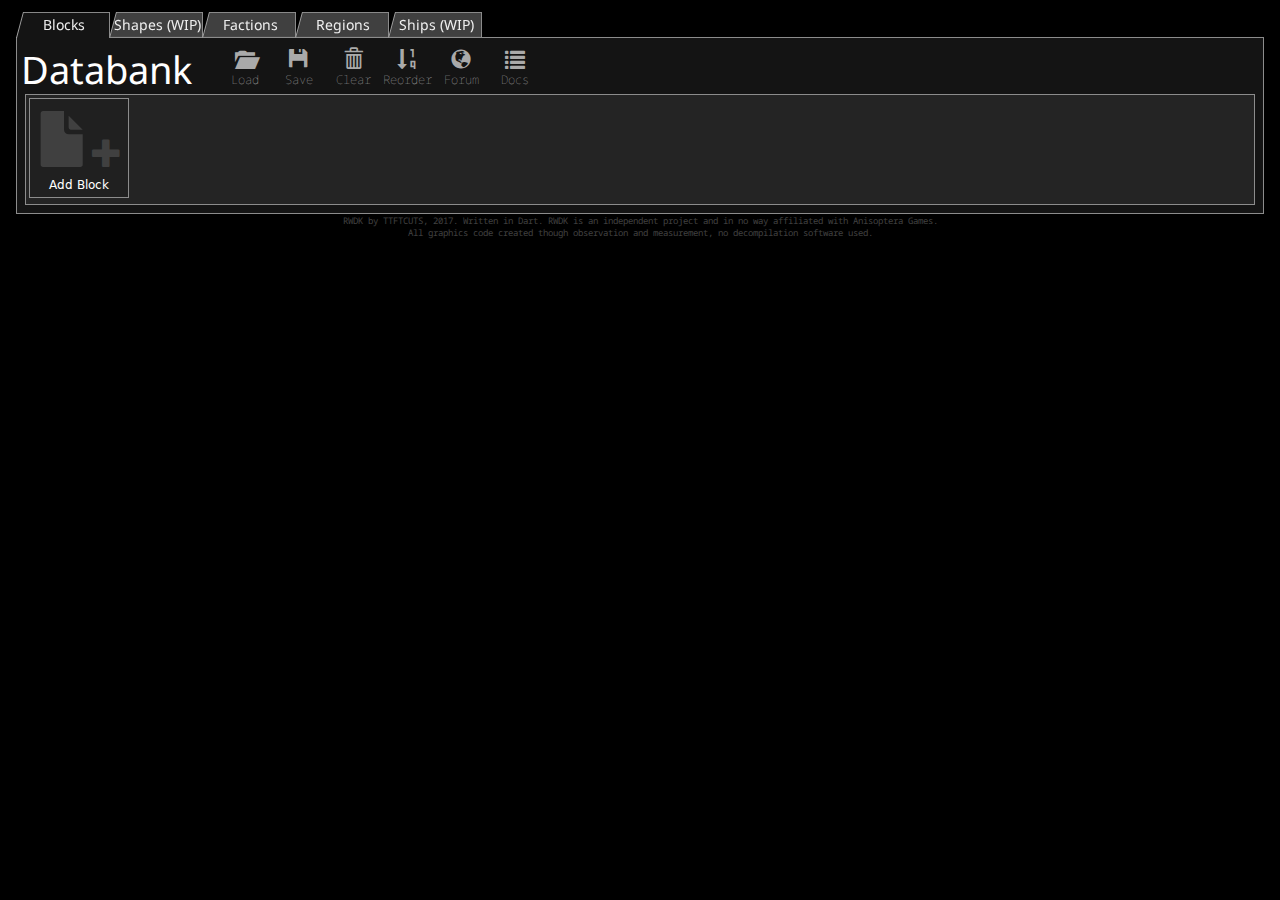
<file: docs/index.html>
<!DOCTYPE html><html><head>
    <meta charset="utf-8">
    <meta http-equiv="X-UA-Compatible" content="IE=edge">
    <meta name="viewport" content="width=device-width, initial-scale=1.0">
    <title>Reassembly Web Development Kit</title>
    <link rel="stylesheet" href="styles.css">
    <link rel="stylesheet" href="spectrum.css">
    <script src="jquery-1.9.1.js"></script>
    <script src="spectrum.js"></script>
    <script type="text/javascript">
    	function doSpectrum() {
    		var e = document.createElement("input");
    		e.type="text";
    		$(e).spectrum({});
    		return e;
    	}
    </script>
    <script async="" src="main.dart.js"></script>
    
</head>
<body>
	<div id="haxbox"></div>
	<div id="alertbackground">
		<div id="alertbox" class="ui popup">
			<span id="alerttitle"></span><br>
			<span id="alerttext"></span>
			<div id="alertbutton" class="ui popupbutton">Close</div>
		</div>
		<div id="confirmbox" class="ui popup">
			<span id="confirmtitle"></span><br>
			<span id="confirmtext"></span><br>
			<div id="confirmbuttonyes" class="ui popupbutton"></div>
			<div id="confirmbuttonno" class="ui popupbutton"></div>
		</div>
		<div id="idreorderbox" class="ui popup">
			<h2>Reorder Block IDs</h2>
			<div>
				<p>Reassign the ids of the blocks in the list. This can be useful to avoid conflicts if you have more than one local mod.</p>
				<label for="idreorderfield">Start ID:</label><input type="number" id="idreorderfield" value="1" min="1" max="25999">
				<p>Reordered ids will start at this number and will be assigned contiguously in the order that the blocks appear in the list, avoiding the reserved range 200-16999. ReplicateBlock entries which refer to a block ID will be automatically updated if the block is in the list.</p>
			</div>
			<div>
				<div id="idreorderbutton_ok" class="ui popupbutton">Reorder</div>
				<div id="idreorderbutton_cancel" class="ui popupbutton">Cancel</div>
			</div>
		</div>
	</div>
	<div class="tabrow">
		<div class="tab" id="blockstab">Blocks<div class="tabdisplay"></div></div>
		<div class="tab" id="shapesstab">Shapes (WIP)<div class="tabdisplay"></div></div>
		<div class="tab" id="factionstab">Factions<div class="tabdisplay"></div></div>
		<div class="tab" id="regionstab">Regions<div class="tabdisplay"></div></div>
		<div class="tab" id="shipstab">Ships (WIP)<div class="tabdisplay"></div></div>
	</div>
	<div class="mainwindow ui hidden" id="blocks">
		<h1>Databank</h1>
		
		<div class="menu" id="blockloadbutton" title="Load blocks"><div class="menuicon"><i class="glyphicon glyphicon-folder-open"></i></div>Load</div>
		<div class="menu" id="blocksavebutton" title="Save blocks"><div class="menuicon"><i class="glyphicon glyphicon-floppy-disk"></i></div>Save</div>
		<div class="menu" id="blockclearbutton" title="Clear block palette"><div class="menuicon"><i class="glyphicon glyphicon-trash"></i></div>Clear</div>
		<div class="menu" id="idbutton" title="Reorder block IDs"><div class="menuicon"><i class="glyphicon glyphicon-sort-by-order"></i></div>Reorder</div>
		<a href="http://www.anisopteragames.com/forum/viewtopic.php?f=9&amp;t=2075" target="_blank"><div class="menu" id="forumbutton" title="Reassembly Forum Thread"><div class="menuicon"><i class="glyphicon glyphicon-globe"></i></div>Forum</div></a>
		<a href="http://www.anisopteragames.com/docs/" target="_blank"><div class="menu" id="forumbutton" title="Reassembly Modding Documentation"><div class="menuicon"><i class="glyphicon glyphicon-list"></i></div>Docs</div></a>
		
		<input type="file" accept=".lua" id="blockloadinput">
		
		<div class="ui databank" id="databank_outer">
			<div id="databank" class="databankinner"></div>
			<div class="ui component addbutton" id="blockaddbutton">
				<span class="glyphicon glyphicon-file"><span style="font-size:30px">+</span></span>
				<div>Add Block</div>
			</div>
		</div>
	</div>
	<div class="mainwindow ui hidden" id="shapes">
		<h1>Drafting</h1>
		<div class="menu" id="shapeloadbutton" title="Load shapes"><div class="menuicon"><i class="glyphicon glyphicon-folder-open"></i></div>Load</div>
		<div class="menu" id="shapesavebutton" title="Save shapes"><div class="menuicon"><i class="glyphicon glyphicon-floppy-disk"></i></div>Save</div>
		<div class="menu" id="shapeclearbutton" title="Clear shape palette"><div class="menuicon"><i class="glyphicon glyphicon-trash"></i></div>Clear</div>
		<a href="http://www.anisopteragames.com/forum/viewtopic.php?f=9&amp;t=2075" target="_blank"><div class="menu" id="forumbutton" title="Reassembly Forum Thread"><div class="menuicon"><i class="glyphicon glyphicon-globe"></i></div>Forum</div></a>
		<a href="http://www.anisopteragames.com/docs/" target="_blank"><div class="menu" id="forumbutton" title="Reassembly Modding Documentation"><div class="menuicon"><i class="glyphicon glyphicon-list"></i></div>Docs</div></a>
		
		<input type="file" accept=".lua" id="shapeloadinput" multiple="">
		
		<div class="ui databank" id="shapelist_outer">
			<div id="shapelist" class="databankinner"></div>
			<div class="ui component addbutton" id="shapeaddbutton">
				<span class="glyphicon glyphicon-file"><span style="font-size:30px">+</span></span>
				<div>Add Shape</div>
			</div>
		</div>
	</div>
	<div class="mainwindow ui hidden" id="factions">
		<h1>Diplomacy</h1>
		<div class="menu" id="factionloadbutton" title="Load factions"><div class="menuicon"><i class="glyphicon glyphicon-folder-open"></i></div>Load</div>
		<div class="menu" id="factionsavebutton" title="Save factions"><div class="menuicon"><i class="glyphicon glyphicon-floppy-disk"></i></div>Save</div>
		<div class="menu" id="factionclearbutton" title="Clear faction palette"><div class="menuicon"><i class="glyphicon glyphicon-trash"></i></div>Clear</div>
		<a href="http://www.anisopteragames.com/forum/viewtopic.php?f=9&amp;t=2075" target="_blank"><div class="menu" id="forumbutton" title="Reassembly Forum Thread"><div class="menuicon"><i class="glyphicon glyphicon-globe"></i></div>Forum</div></a>
		<a href="http://www.anisopteragames.com/docs/" target="_blank"><div class="menu" id="forumbutton" title="Reassembly Modding Documentation"><div class="menuicon"><i class="glyphicon glyphicon-list"></i></div>Docs</div></a>
		
		<input type="file" accept=".lua" id="factionloadinput">
		
		<div class="ui databank" id="factionlist_outer">
			<div id="factionlist" class="databankinner"></div>
			<div class="ui component addbutton" id="factionaddbutton">
				<span class="glyphicon glyphicon-file"><span style="font-size:30px">+</span></span>
				<div>Add Faction</div>
			</div>
		</div>
	</div>
  	<div class="mainwindow ui hidden" id="regions">
		<h1>Starchart</h1>
		<div class="menu" id="regionloadbutton" title="Load regions"><div class="menuicon"><i class="glyphicon glyphicon-folder-open"></i></div>Load</div>
		<div class="menu" id="regionsavebutton" title="Save regions"><div class="menuicon"><i class="glyphicon glyphicon-floppy-disk"></i></div>Save</div>
		<div class="menu" id="regionclearbutton" title="Clear region list"><div class="menuicon"><i class="glyphicon glyphicon-trash"></i></div>Clear</div>
		<a href="http://www.anisopteragames.com/forum/viewtopic.php?f=9&amp;t=2075" target="_blank"><div class="menu" id="forumbutton" title="Reassembly Forum Thread"><div class="menuicon"><i class="glyphicon glyphicon-globe"></i></div>Forum</div></a>
		<a href="http://www.anisopteragames.com/docs/" target="_blank"><div class="menu" id="forumbutton" title="Reassembly Modding Documentation"><div class="menuicon"><i class="glyphicon glyphicon-list"></i></div>Docs</div></a>
		
		<input type="file" accept=".lua" id="regionloadinput">
		
		<div id="regionsbox">
			<div class="ui regionbank" id="regionlist_outer">
				<div id="regionlist" class="regionbankinner"></div>
				<div class="ui regionbox addregionbutton" id="regionaddbutton">
					<span><span>Add New Region</span> <span class="glyphicon glyphicon-file"><span style="font-size:7px">+</span></span></span>
				</div>
			</div>
		</div>
	</div>
	<div class="mainwindow ui hidden" id="ships">
		<h1>Fleet</h1>
		<div class="menu" id="shiploadbutton" title="Load ships"><div class="menuicon"><i class="glyphicon glyphicon-folder-open"></i></div>Load</div>
		<div class="menudisabled" id="shipsavebutton" title="Save an archive of all ships (Not yet implemented)"><div class="menuicon"><i class="glyphicon glyphicon-download-alt"></i></div>Save</div>
		<div class="menu" id="shipclearbutton" title="Clear ship list"><div class="menuicon"><i class="glyphicon glyphicon-trash"></i></div>Clear</div>
		<div class="menu" id="shiprefreshbutton" title="Refresh ship renders"><div class="menuicon"><i class="glyphicon glyphicon-refresh"></i></div>Redraw</div>
		<a href="http://www.anisopteragames.com/forum/viewtopic.php?f=9&amp;t=2075" target="_blank"><div class="menu" id="forumbutton" title="Reassembly Forum Thread"><div class="menuicon"><i class="glyphicon glyphicon-globe"></i></div>Forum</div></a>
		<a href="http://www.anisopteragames.com/docs/" target="_blank"><div class="menu" id="forumbutton" title="Reassembly Modding Documentation"><div class="menuicon"><i class="glyphicon glyphicon-list"></i></div>Docs</div></a>
		
		<input type="file" accept=".lua" id="shiploadinput" multiple="">
		
		<div id="shiplist" class="ui">
		</div>
	</div>
  	<div class="copyright">
		RWDK by TTFTCUTS, 2017. Written in Dart. RWDK is an independent project and in no way affiliated with Anisoptera Games.<br>
		All graphics code created though observation and measurement, no decompilation software used.
	</div>


</body></html>
</file>
<file: docs/spectrum.css>
/***
Spectrum Colorpicker v1.8.0
https://github.com/bgrins/spectrum
Author: Brian Grinstead
License: MIT
***/

.sp-container {
    position:absolute;
    top:0;
    left:0;
    display:inline-block;
    *display: inline;
    *zoom: 1;
    /* https://github.com/bgrins/spectrum/issues/40 */
    z-index: 1000;
    overflow: hidden;
}
.sp-container.sp-flat {
    position: relative;
}

/* Fix for * { box-sizing: border-box; } */
.sp-container,
.sp-container * {
    -webkit-box-sizing: content-box;
       -moz-box-sizing: content-box;
            box-sizing: content-box;
}

/* http://ansciath.tumblr.com/post/7347495869/css-aspect-ratio */
.sp-top {
  position:relative;
  width: 100%;
  display:inline-block;
}
.sp-top-inner {
   position:absolute;
   top:0;
   left:0;
   bottom:0;
   right:0;
}
.sp-color {
    position: absolute;
    top:0;
    left:0;
    bottom:0;
    right:20%;
}
.sp-hue {
    position: absolute;
    top:0;
    right:0;
    bottom:0;
    left:84%;
    height: 100%;
}

.sp-clear-enabled .sp-hue {
    top:33px;
    height: 77.5%;
}

.sp-fill {
    padding-top: 80%;
}
.sp-sat, .sp-val {
    position: absolute;
    top:0;
    left:0;
    right:0;
    bottom:0;
}

.sp-alpha-enabled .sp-top {
    margin-bottom: 18px;
}
.sp-alpha-enabled .sp-alpha {
    display: block;
}
.sp-alpha-handle {
    position:absolute;
    top:-4px;
    bottom: -4px;
    width: 6px;
    left: 50%;
    cursor: pointer;
    border: 1px solid black;
    background: white;
    opacity: .8;
}
.sp-alpha {
    display: none;
    position: absolute;
    bottom: -14px;
    right: 0;
    left: 0;
    height: 8px;
}
.sp-alpha-inner {
    border: solid 1px #333;
}

.sp-clear {
    display: none;
}

.sp-clear.sp-clear-display {
    background-position: center;
}

.sp-clear-enabled .sp-clear {
    display: block;
    position:absolute;
    top:0px;
    right:0;
    bottom:0;
    left:84%;
    height: 28px;
}

/* Don't allow text selection */
.sp-container, .sp-replacer, .sp-preview, .sp-dragger, .sp-slider, .sp-alpha, .sp-clear, .sp-alpha-handle, .sp-container.sp-dragging .sp-input, .sp-container button  {
    -webkit-user-select:none;
    -moz-user-select: -moz-none;
    -o-user-select:none;
    user-select: none;
}

.sp-container.sp-input-disabled .sp-input-container {
    display: none;
}
.sp-container.sp-buttons-disabled .sp-button-container {
    display: none;
}
.sp-container.sp-palette-buttons-disabled .sp-palette-button-container {
    display: none;
}
.sp-palette-only .sp-picker-container {
    display: none;
}
.sp-palette-disabled .sp-palette-container {
    display: none;
}

.sp-initial-disabled .sp-initial {
    display: none;
}


/* Gradients for hue, saturation and value instead of images.  Not pretty... but it works */
.sp-sat {
    background-image: -webkit-gradient(linear,  0 0, 100% 0, from(#FFF), to(rgba(204, 154, 129, 0)));
    background-image: -webkit-linear-gradient(left, #FFF, rgba(204, 154, 129, 0));
    background-image: -moz-linear-gradient(left, #fff, rgba(204, 154, 129, 0));
    background-image: -o-linear-gradient(left, #fff, rgba(204, 154, 129, 0));
    background-image: -ms-linear-gradient(left, #fff, rgba(204, 154, 129, 0));
    background-image: linear-gradient(to right, #fff, rgba(204, 154, 129, 0));
    -ms-filter: "progid:DXImageTransform.Microsoft.gradient(GradientType = 1, startColorstr=#FFFFFFFF, endColorstr=#00CC9A81)";
    filter : progid:DXImageTransform.Microsoft.gradient(GradientType = 1, startColorstr='#FFFFFFFF', endColorstr='#00CC9A81');
}
.sp-val {
    background-image: -webkit-gradient(linear, 0 100%, 0 0, from(#000000), to(rgba(204, 154, 129, 0)));
    background-image: -webkit-linear-gradient(bottom, #000000, rgba(204, 154, 129, 0));
    background-image: -moz-linear-gradient(bottom, #000, rgba(204, 154, 129, 0));
    background-image: -o-linear-gradient(bottom, #000, rgba(204, 154, 129, 0));
    background-image: -ms-linear-gradient(bottom, #000, rgba(204, 154, 129, 0));
    background-image: linear-gradient(to top, #000, rgba(204, 154, 129, 0));
    -ms-filter: "progid:DXImageTransform.Microsoft.gradient(startColorstr=#00CC9A81, endColorstr=#FF000000)";
    filter : progid:DXImageTransform.Microsoft.gradient(startColorstr='#00CC9A81', endColorstr='#FF000000');
}

.sp-hue {
    background: -moz-linear-gradient(top, #ff0000 0%, #ffff00 17%, #00ff00 33%, #00ffff 50%, #0000ff 67%, #ff00ff 83%, #ff0000 100%);
    background: -ms-linear-gradient(top, #ff0000 0%, #ffff00 17%, #00ff00 33%, #00ffff 50%, #0000ff 67%, #ff00ff 83%, #ff0000 100%);
    background: -o-linear-gradient(top, #ff0000 0%, #ffff00 17%, #00ff00 33%, #00ffff 50%, #0000ff 67%, #ff00ff 83%, #ff0000 100%);
    background: -webkit-gradient(linear, left top, left bottom, from(#ff0000), color-stop(0.17, #ffff00), color-stop(0.33, #00ff00), color-stop(0.5, #00ffff), color-stop(0.67, #0000ff), color-stop(0.83, #ff00ff), to(#ff0000));
    background: -webkit-linear-gradient(top, #ff0000 0%, #ffff00 17%, #00ff00 33%, #00ffff 50%, #0000ff 67%, #ff00ff 83%, #ff0000 100%);
    background: linear-gradient(to bottom, #ff0000 0%, #ffff00 17%, #00ff00 33%, #00ffff 50%, #0000ff 67%, #ff00ff 83%, #ff0000 100%);
}

/* IE filters do not support multiple color stops.
   Generate 6 divs, line them up, and do two color gradients for each.
   Yes, really.
 */
.sp-1 {
    height:17%;
    filter: progid:DXImageTransform.Microsoft.gradient(startColorstr='#ff0000', endColorstr='#ffff00');
}
.sp-2 {
    height:16%;
    filter: progid:DXImageTransform.Microsoft.gradient(startColorstr='#ffff00', endColorstr='#00ff00');
}
.sp-3 {
    height:17%;
    filter: progid:DXImageTransform.Microsoft.gradient(startColorstr='#00ff00', endColorstr='#00ffff');
}
.sp-4 {
    height:17%;
    filter: progid:DXImageTransform.Microsoft.gradient(startColorstr='#00ffff', endColorstr='#0000ff');
}
.sp-5 {
    height:16%;
    filter: progid:DXImageTransform.Microsoft.gradient(startColorstr='#0000ff', endColorstr='#ff00ff');
}
.sp-6 {
    height:17%;
    filter: progid:DXImageTransform.Microsoft.gradient(startColorstr='#ff00ff', endColorstr='#ff0000');
}

.sp-hidden {
    display: none !important;
}

/* Clearfix hack */
.sp-cf:before, .sp-cf:after { content: ""; display: table; }
.sp-cf:after { clear: both; }
.sp-cf { *zoom: 1; }

/* Mobile devices, make hue slider bigger so it is easier to slide */
@media (max-device-width: 480px) {
    .sp-color { right: 40%; }
    .sp-hue { left: 63%; }
    .sp-fill { padding-top: 60%; }
}
.sp-dragger {
   border-radius: 5px;
   height: 5px;
   width: 5px;
   border: 1px solid #fff;
   background: #000;
   cursor: pointer;
   position:absolute;
   top:0;
   left: 0;
}
.sp-slider {
    position: absolute;
    top:0;
    cursor:pointer;
    height: 3px;
    left: -1px;
    right: -1px;
    border: 1px solid #000;
    background: white;
    opacity: .8;
}

/*
Theme authors:
Here are the basic themeable display options (colors, fonts, global widths).
See http://bgrins.github.io/spectrum/themes/ for instructions.
*/

.sp-container {
    border-radius: 0;
    background-color: rgba(40,40,40,0.97);
	border: 1px solid rgba(140,140,140,1.0);
    /*background-color: #ECECEC;
    border: solid 1px #f0c49B;*/
    padding: 0;
}
.sp-container, .sp-container button, .sp-container input, .sp-color, .sp-hue, .sp-clear {
    font: normal 12px "Lucida Grande", "Lucida Sans Unicode", "Lucida Sans", Geneva, Verdana, sans-serif;
    -webkit-box-sizing: border-box;
    -moz-box-sizing: border-box;
    -ms-box-sizing: border-box;
    box-sizing: border-box;
}
.sp-top {
    margin-bottom: 3px;
}
.sp-color, .sp-hue, .sp-clear {
    border: solid 1px #666;
}

/* Input */
.sp-input-container {
    float:right;
    width: 100px;
    margin-bottom: 4px;
}
.sp-initial-disabled .sp-input-container {
	float:left;
    width: 100% !important;
}
.sp-input {
	
	position:relative;
   font-size: 12px !important;
   border: 1px inset;
   padding: 4px 5px;
   margin: 0;
   width: 100% !important;
   background:transparent;
   /*border-radius: 3px;*/
   color: #222;
}
.sp-input:focus  {
    border: 1px solid orange;
}
.sp-input.sp-validation-error {
    border: 1px solid red;
    background: #fdd;
}
.sp-picker-container , .sp-palette-container {
    float:left;
    position: relative;
    padding: 10px;
    padding-bottom: 300px;
    margin-bottom: -290px;
}
.sp-picker-container {
    width: 172px;
    border-left: solid 1px #505050; /*#fff;*/
}

/* Palettes */
/*.sp-palette-container {
    border-right: solid 1px #ccc;
}*/

.sp-palette-only .sp-palette-container {
    border: 0;
}

.sp-palette .sp-thumb-el {
    display: block;
    position:relative;
    float:left;
    width: 24px;
    height: 15px;
    margin: 3px;
    cursor: pointer;
    border:solid 2px transparent;
}
.sp-palette .sp-thumb-el:hover, .sp-palette .sp-thumb-el.sp-thumb-active {
    border-color: orange;
}
.sp-thumb-el {
    position:relative;
}

/* Initial */
.sp-initial {
    float: left;
    border: solid 1px #333;
}
.sp-initial span {
    width: 30px;
    height: 25px;
    border:none;
    display:block;
    float:left;
    margin:0;
}

.sp-initial .sp-clear-display {
    background-position: center;
}

/* Buttons */
.sp-palette-button-container,
.sp-button-container {
    float: right;
}

/* Replacer (the little preview div that shows up instead of the <input>) */
.sp-replacer {
    margin:0;
    overflow:hidden;
    cursor:pointer;
    padding: *; /*4px;*/
    display:inline-block;
    *zoom: 1;
    *display: inline;
    border: solid 1px rgb(140,140,140); /*#91765d;*/
    background: #101010; /*#eee;*/
    color: #808080; /*#333;*/
    vertical-align: top;
    height:17px;
}
.sp-replacer:hover, .sp-replacer.sp-active {
    border-color: #FFFFFF; /*#F0C49B;*/
    color: #FFFFFF; /*#111;*/
}
.sp-replacer.sp-disabled {
    cursor:default;
    border-color: silver;
    color: silver;
}
.sp-dd {
    padding: 0px 5px 0 5px;
    height: 16px;
    line-height: 16px;
    float:left;
    font-size:10px;
    border-left:1px solid rgb(140,140,140);
    top:-1px;
}
.sp-replacer:hover .sp-dd, .sp-replacer.sp-active .sp-dd {
	border-left:1px solid #FFFFFF;	
}

.sp-preview {
    position:relative;
    width:50px; /*25px;*/
    height: 15px; /*20px;*/
    border: solid 1px #222;
    margin-right: 0; /*5px;*/
    float:left;
    z-index: 0;
}

.sp-palette {
    *width: 220px;
    max-width: 41px; /*220px;*/
}
.sp-palette .sp-thumb-el {
    width:16px;
    height: 16px;
    margin:2px 1px;
    border: solid 1px #d0d0d0;
}

.sp-container {
    padding-bottom:0;
}


/* Buttons: http://hellohappy.org/css3-buttons/ */
.sp-container button {
  background-color: #eeeeee;
  background-image: -webkit-linear-gradient(top, #eeeeee, #cccccc);
  background-image: -moz-linear-gradient(top, #eeeeee, #cccccc);
  background-image: -ms-linear-gradient(top, #eeeeee, #cccccc);
  background-image: -o-linear-gradient(top, #eeeeee, #cccccc);
  background-image: linear-gradient(to bottom, #eeeeee, #cccccc);
  border: 1px solid #ccc;
  border-bottom: 1px solid #bbb;
  border-radius: 3px;
  color: #333;
  font-size: 14px;
  line-height: 1;
  padding: 5px 4px;
  text-align: center;
  text-shadow: 0 1px 0 #eee;
  vertical-align: middle;
}
.sp-container button:hover {
    background-color: #dddddd;
    background-image: -webkit-linear-gradient(top, #dddddd, #bbbbbb);
    background-image: -moz-linear-gradient(top, #dddddd, #bbbbbb);
    background-image: -ms-linear-gradient(top, #dddddd, #bbbbbb);
    background-image: -o-linear-gradient(top, #dddddd, #bbbbbb);
    background-image: linear-gradient(to bottom, #dddddd, #bbbbbb);
    border: 1px solid #bbb;
    border-bottom: 1px solid #999;
    cursor: pointer;
    text-shadow: 0 1px 0 #ddd;
}
.sp-container button:active {
    border: 1px solid #aaa;
    border-bottom: 1px solid #888;
    -webkit-box-shadow: inset 0 0 5px 2px #aaaaaa, 0 1px 0 0 #eeeeee;
    -moz-box-shadow: inset 0 0 5px 2px #aaaaaa, 0 1px 0 0 #eeeeee;
    -ms-box-shadow: inset 0 0 5px 2px #aaaaaa, 0 1px 0 0 #eeeeee;
    -o-box-shadow: inset 0 0 5px 2px #aaaaaa, 0 1px 0 0 #eeeeee;
    box-shadow: inset 0 0 5px 2px #aaaaaa, 0 1px 0 0 #eeeeee;
}
.sp-cancel {
    font-size: 11px;
    color: #d93f3f !important;
    margin:0;
    padding:2px;
    margin-right: 5px;
    vertical-align: middle;
    text-decoration:none;

}
.sp-cancel:hover {
    color: #d93f3f !important;
    text-decoration: underline;
}


.sp-palette span:hover, .sp-palette span.sp-thumb-active {
    border-color: #000;
}

.sp-preview, .sp-alpha, .sp-thumb-el {
    position:relative;
    background-image: url([data-uri]);
}
.sp-preview-inner, .sp-alpha-inner, .sp-thumb-inner {
    display:block;
    position:absolute;
    top:0;left:0;bottom:0;right:0;
}

.sp-palette .sp-thumb-inner {
    background-position: 50% 50%;
    background-repeat: no-repeat;
}

.sp-palette .sp-thumb-light.sp-thumb-active .sp-thumb-inner {
    background-image: url([data-uri]);
}

.sp-palette .sp-thumb-dark.sp-thumb-active .sp-thumb-inner {
    background-image: url([data-uri]);
}

.sp-clear-display {
    background-repeat:no-repeat;
    background-position: center;
    background-image: url([data-uri]);
}
</file>
<file: docs/styles.css>
@import url(https://fonts.googleapis.com/css?family=Droid+Sans+Mono);
@import url(https://fonts.googleapis.com/css?family=Droid+Sans);
@import url(https://maxcdn.bootstrapcdn.com/bootstrap/3.3.5/css/bootstrap.min.css);
@font-face {
	font-family: 'DejaVu Sans';
	src: url(assets/DejaVuSans.ttf);
}
@font-face {
	font-family: 'DejaVu Sans Mono';
	src: url(assets/DejaVuSansMono.ttf);
}

html {
	height:100%;
}

html, body {
	position:relative;
    width: 100%;
    
    margin: 0px;
    padding: 0px;
    font-family: 'DejaVu Sans', sans-serif;
    
    background-color: #000000;
}

div {
	position:relative;
}

div.ui {
	margin:4px;
	background-color: rgba(100,100,100,0.2);
	border: 1px solid rgba(140,140,140,1.0);
	color: #FFFFFF;
	font-size: 12px;
	font-weight: 100;
}

div.ui table {
	margin-top:2px;
}

div.mainwindow {
	margin:0 16px 0 16px;
	padding:4px;
}

div.component {
	position:relative;
	padding:0;
	width:100px;
	height:100px;
	background-color: rgba(32,32,32,0.85);
	display: inline-block;
	margin:0 3px 0 3px;
	text-align: center;
	cursor: pointer;
	overflow:hidden;
	white-space:normal;
	/*word-break: break-all;*/
	word-wrap: break-word;
}

div.regionbox {
	position:relative;
	padding:0;
	width:350px;
	height:29px;
	background-color: rgba(32,32,32,0.85);
	display: block;
	margin:0 3px 3px 3px;
	text-align: center;
	cursor: pointer;
	overflow:hidden;
	white-space:normal;
	/*word-break: break-all;*/
	word-wrap: break-word;
}

div.shipbox {
	position:relative;
	padding:3px;
	width:200px;
	height:250px;
	background-color: rgba(32,32,32,0.85);
	display: inline-block;
	margin:3px 0 0 3px;
	text-align: center;
	overflow:hidden;
}

div.shipoverlay {
	position:absolute;
	background-color:rgba(60,60,60,0.85);
	top:0px;
	left:0px;
	width:100%;
	height:100%;
	padding-top:50px;
	visibility:hidden;
}

div.shipcanvascontainer {
	width:192px;
	height:192px;
}

div.shipcanvascontainer canvas{
	position:absolute;
	top:0px;
	left:0px;				
}

div.shipbgleft, div.shipbgmid, div.shipbgright {
	position:absolute;
	top:0px;
	height:192px;
	border: 1px solid rgba(140,140,140,1.0);
	background-color: rgb(12,12,12);	
}

div.shipbgleft {
	width:25px;
	border-right:0px none;
	transform: matrix3d(0.921875, -0.6, 0, -0.003125, 
                    0, 0.921875, 0, 0, 
                    0, 0, 1, 0, 
                    0, 15, 0, 1);
    -webkit-transform: matrix3d(0.921875, -0.6, 0, -0.003125, 
                    0, 0.921875, 0, 0, 
                    0, 0, 1, 0, 
                    0, 15, 0, 1);
    -moz-transform: matrix3d(0.921875, -0.6, 0, -0.003125, 
                    0, 0.921875, 0, 0, 
                    0, 0, 1, 0, 
                    0, 15, 0, 1);
	transform-origin: 0px 0px 0px;
	-webkit-transform-origin: 0px 0px 0px;
	-moz-transform-origin: 0px 0px 0px;
}

div.shipbgmid {
	width:142px;
	left:25px;
	border-right:0px none;
	border-left:0px none;
	/*background-color: rgba(15,15,15,0.85);*/
}

div.shipbgright {
	width:25px;
	left:167px;
	border-left:0px none;
	transform: matrix3d(1.084746, 0, 0, 0.00339, 
                    0, 1, 0, 0, 
                    0, 0, 1, 0, 
                    0, 0, 0, 1);
    -webkit-transform: matrix3d(1.084746, 0, 0, 0.00339, 
                    0, 1, 0, 0, 
                    0, 0, 1, 0, 
                    0, 0, 0, 1);
    -moz-transform: matrix3d(1.084746, 0, 0, 0.00339, 
                    0, 1, 0, 0, 
                    0, 0, 1, 0, 
                    0, 0, 0, 1);
	transform-origin: 0px 0px 0px;
	-webkit-transform-origin: 0px 0px 0px;
	-moz-transform-origin: 0px 0px 0px;
}

div.selected {
	border: 1px solid #FFFF00;
}

div.databank {
	overflow-x:scroll;
	overflow-y:hidden;
	max-height:135px;
	white-space:nowrap;
}

div.databankinner {
	position:relative;
	margin:3px 0 0 0;
	display:inline-block;
	overflow:hidden;
	height:100px;
}

div.regionbank {
	overflow-x:hidden;
	overflow-y:scroll;
	max-width:375px;
	white-space:nowrap;
	height:402px;
	display:inline-block;
	margin:4px 1px 0 4px;
}

div.regionbankinner {
	position:relative;
	margin:3px 0 0 0;
	display:block;
	overflow:hidden;
	width:370px;
}

div.addbutton {
	margin:3px 3px 0 -1px;
}

div.addregionbutton {
	padding:5px 8px 5px 8px;
}

div.addbutton>span {
	display:block;
	margin: 12px 0 10px 0;
	font-size:56px;
	color:#404040;
}
div.addregionbutton>span>span:last-child {
	color:#404040;		
}

div.addbutton:hover>span, div.addregionbutton:hover>span>span:last-child {
	color:#EEEEEE;
}

div.button {
	position:relative;
	font-size:10px;
	background-color:#000000;
	width: 17px;
	text-align:left;
	cursor:pointer;
	-webkit-user-select: none;
	-moz-user-select: none;
	-ms-user-select: none;
	margin:0;
	padding:2px 0 0 0;
	top:-2px;
	height:17px;
	border: 1px solid rgba(140,140,140,1.0);
	overflow:hidden;
	vertical-align:bottom;
	color:#8C8C8C;
}

div.button.glyphicon-plus {
	padding-left:3px;
}

div.button.glyphicon-minus {
	padding-left:2px;
}

div.button:hover, div.listbutton:hover {
	color:#EEEEEE;
	border: 1px solid #EEEEEE;
}

div.listbutton {
	position:relative;
	font-size:10px;
	background-color:#000000;
	width: 17px;
	text-align:left;
	cursor:pointer;
	-webkit-user-select: none;
	-moz-user-select: none;
	-ms-user-select: none;
	margin:1px 3px 1px 1px;
	padding:3px 0 0 2px;
	top:0px;
	height:17px;
	border: 1px solid rgba(140,140,140,1.0);
	color:#8C8C8C;
	display:inline-block;
}

div.listbutton.glyphicon-star {
	padding-left:3px;
}

div.listbutton.glyphicon-trash:hover {
	color:#FF0000;
}

div.field {
	display:inline-block;
	width:180px;
	border-bottom:1px solid rgba(0,0,0,0.3);
	padding-right:5px;
	padding-left:5px;
	vertical-align:top;
}

div.enumreadout {
	position:absolute;
	top:0px;
	left:210px;
	width:150%;
}

div.sortbutton {
	position:absolute;
	visibility:hidden;
	width:24px;
	height:24px;
	top:32px;
	border:0;
	color:#808080;
	font-size:16px;
	padding:3px 1px 3px 1px;
}

div.regionsortbutton {
	position:absolute;
	visibility:hidden;
	width:24px;
	height:13px;
	top:-4px;
	left:-4px;
	border:0;
	color:#808080;
	font-size:10px;
	padding:0px 1px 0px 1px;
	background-color:rgba(0,0,0,0.5);
}

div.sortdown {
	top:10px;
}

div.copybutton {
	position:absolute;
	visibility:hidden;
	opacity:0.25;
	width:24px;
	height:24px;
	bottom:-5px;
	right:-5px;
	border:0;
	color:#808080;
	font-size:16px;
	padding:3px 2px 3px 0;
	background: none;
}

div.regioncopybutton {
	position:absolute;
	visibility:hidden;
	opacity:0.25;
	width:28px;
	height:28px;
	top:-4px;
	right:23px;
	border:0;
	color:#808080;
	font-size:16px;
	padding:5px 2px 3px 0;
	background: none;
}

div.deletebutton {
	position:absolute;
	visibility:hidden;
	opacity:0.25;
	width:24px;
	height:24px;
	top:-5px;
	right:-5px;
	border:0;
	color:#808080;
	font-size:16px;
	padding:3px 2px 3px 0;
	background: none;
}

div.regiondeletebutton {
	position:absolute;
	visibility:hidden;
	opacity:0.25;
	width:28px;
	height:28px;
	top:-4px;
	right:-5px;
	border:0;
	color:#808080;
	font-size:16px;
	padding:5px 2px 3px 0;
	background: none;
}

div.deletescreen {
	display:none;
	position:absolute;
	width:100%;
	height:100%;
	background-color:rgba(60,60,60,0.85);
	word-break: normal;
	padding-top:15px;
	top:0;
	cursor:default;
}

div.regiondeletescreen {
	display:none;
	position:absolute;
	width:100%;
	height:100%;
	background-color:rgba(60,60,60,0.85);
	word-break: normal;
	padding-top:5px;
	top:0;
}

div.deletescreenbutton {
	font-size:20px;
	margin:10px;
	color:#AAAAAA;
	cursor:pointer;
}

div.regiondeletescreenbutton {
	margin:0px 2px 2px 12px;
	color:#AAAAAA;
	top:2px;
}

div.deleteyes:hover {
	color:#66FF33;
}

div.deleteno:hover {
	color:#FF4444;
}

div.sortbutton:hover, div.regionsortbutton:hover {
	color:#FFFFFF;
}

div.copybutton:hover, div.regioncopybutton:hover {
	opacity:1.0;
	color:#FFFFFF;
	background-color: rgba(100,100,100,0.2);
	text-shadow: 0 0 2px rgba(0,0,0,1.0), 0 0 2px rgba(0,0,0,1.0), 0 0 3px rgba(0,0,0,1.0);
}

div.deletebutton:hover, div.regiondeletebutton:hover {
	opacity:1.0;
	color:#FF0000;
	background-color: rgba(100,100,100,0.2);
}

div.sortleft {
	left:-5px;
}

div.sortright {
	right:-5px;
}

div.component:hover div.sortbutton, div.component:hover div.deletebutton, div.component:hover div.copybutton {
	visibility:visible;
}

div.regionbox:hover div.regionsortbutton, div.regionbox:hover div.regiondeletebutton, div.regionbox:hover div.regioncopybutton {
	visibility:visible;
}

div.regioncolour {
	position:absolute;
	background-color: #808080;
	width:25px;
	height:27px;
	top:0px;
	border-right: 1px solid rgba(140,140,140,1.0);
	box-shadow: inset 0 0 3px rgba(0,0,0,0.3);
}

div.menu, div.menudisabled {
	display:inline-block;
	position:relative;
	width:50px;
	height:40px;
	text-align:center;
	font-family: 'Droid Sans Mono', sans-serif;
	cursor:pointer;
	margin-top:5px;
	color:#AAAAAA;
}

div.menudisabled {
	color:#505050;
	cursor:default;
}

div.menu:hover {
	color:#FFFFFF;
}

div.menuicon {
	display:block;
	font-size:20px;
	margin-bottom:-5px;
}

div.colourreadout {
	display:inline-block;
}

div.colourreadout span {
	position:relative;
	top:-1px;	
}

div.colourreadout span:before {
	padding-right:3px;
	position:relative;
	top:2px;
}

div.colourreadout input[type=number] {
	position:relative;
	top:0px;
	width:45px;
	padding-right:0;
	margin-right:4px;
}

div.colourreadout input[type=text] {
	position:relative;
	top:0px;
	width:66px;
	padding-right:0;
}

div.colourreadout span.hex {
	font-weight:bold;
	padding-right:3px;
	font-family: 'Droid Sans Mono', sans-serif;
}

div.moduleswatch {
	display:inline-block;
	width:50px;
	height:14px;
	margin-right:4px;
	border: 1px solid rgb(140,140,140);
	overflow:hidden;
	position:relative;
	top:2px;
}

div.shapedisplay {
	padding:0;
	width:150px;
	height:150px;
	background-color: rgba(32,32,32,0.85);
	display: inline-block;
	margin:0 3px 0 3px;
	text-align: center;
	cursor: pointer;
	overflow:hidden;
	white-space:normal;
	word-wrap: break-word;
}

div.shapedisplay span:before {
	margin-right:3px;
}

div.shapeoverlay {
	display:none;
	position:absolute;
	width:100%;
	height:100%;
	top:0;
	left:0;
	background-color:rgba(60,60,60,0.85);
	word-break: normal;
	padding-top:15px;
}

div.break {
	display:block;
	height:7px;
	background-color:rgba(0,0,0,0.1);
	border-color:rgba(0,0,0,0.1);
	border-style:solid;
	border-width:1px 0 1px 0;
	margin:4px 0 4px 0;
	width:497px;
}

div.tabrow {
	margin:12px 16px -1px 16px;
}

div.tab {
	display:inline-block;
	color:#EEEEEE;
	padding:3px 0px 8px 0px;
	text-align:left;
	z-index:1;
	margin: 0px -7px 0px 0px;
	width:96px;
	height:26px;
	text-align:center;
	font-family:"Droid Sans";
	cursor:pointer;
}

div.tabdisplay {
	position:absolute;
	top:0;
	left:0;
	z-index:-1;
	color:#EEEEEE;
	background-color:#404040;
	padding:5px;
	border:1px solid rgba(140,140,140,1.0);
	border-left-color: rgba(160,160,160,1.0);
	width:94px;
	height:26px;
	
	transform: matrix3d(0.925532, 0, 0, 0, 
                    -0.269231, 0.925532, 0, -0.002864, 
                    0, 0, 1, 0, 
                    7, 0, 0, 1);
    -webkit-transform: matrix3d(0.925532, 0, 0, 0, 
                    -0.269231, 0.925532, 0, -0.002864, 
                    0, 0, 1, 0, 
                    7, 0, 0, 1);
    -moz-transform: matrix3d(0.925532, 0, 0, 0, 
                    -0.269231, 0.925532, 0, -0.002864, 
                    0, 0, 1, 0, 
                    7, 0, 0, 1);
	transform-origin: 0px 0px 0px;
	-webkit-transform-origin: 0px 0px 0px;
	-moz-transform-origin: 0px 0px 0px;
}

div.tabactive div.tabdisplay {
	border-bottom:0 none;
	background-color:#141414;
}
div.tabactive {
	z-index:1000 !important;
}
div.tab:hover div.tabdisplay {
	border-top-color:white;
	border-left-color:white;
	border-right-color:white;
}

div.tabdisabled {
	color:#808080;
	cursor:not-allowed;
}

.inlineblock {
	display:inline-block;
}

.nodisplay {
	display:none;
}

.inactive {
	color: #808080;
}

span.componentname {
	position:absolute;
	left:0;
	bottom:3px;
	width:100%;
	text-align:center;
	display:block;
	text-shadow: 0 0 2px rgba(0,0,0,1.0), 0 0 2px rgba(0,0,0,1.0), 0 0 3px rgba(0,0,0,1.0);
}

span.regionname {
	position:relative;
	left:30px;
	text-align:left;
	display:block;
	top:5px;
}

span.regionfaction {
	position:absolute;
	right:3px;
	top:7px;
	color:#808080;
	font-size:9px;
}

span.regionid {
	min-width:30px;
	display:inline-block;
}

span.regioninfo {
	color:#808080;
}

div.regionbox:hover span span.regioninfo {
	color:#EEEEEE;
}

div.regionbox.selected span {
	color:white;
}

span.shapename {
	position:absolute;
	left:0;
	bottom:3px;
	width:100%;
	text-align:center;
	display:block;
	font-size:9px;
	text-shadow: 0 0 2px rgba(0,0,0,1.0), 0 0 2px rgba(0,0,0,1.0), 0 0 3px rgba(0,0,0,1.0);
}

span.componentinfo {
	position:absolute;
	left:2px;
	top:-1px;
	width:100%;
	display:block;
	text-align:left;
	font-family: 'Droid Sans Mono', sans-serif;
	font-size:10px;
	color:rgba(130,130,130,1.0);
	text-shadow: 0 0 2px rgba(0,0,0,1.0), 0 0 2px rgba(0,0,0,1.0);
}

span.blockscale:before {
	font-size:80%;
	margin-right:1px;
}

div.component:hover span.componentinfo {
	color:rgba(255,255,255,1.0);
}

span.shipname {
	position:absolute;
	top:3px;
	right:4px;
	text-align:right;
	max-width:185px;
	text-shadow: 0 0 2px rgba(0,0,0,1.0), 0 0 2px rgba(0,0,0,1.0);
}

span.shipfaction {
	position:absolute;
	right:25px;
	bottom:0px;
	max-width:185px;
	text-align:right;
	color:#808080;
	text-shadow: 0 0 2px rgba(0,0,0,1.0), 0 0 2px rgba(0,0,0,1.0);
	font-size:10px;
}

span.shipdirty {
	position:absolute;
	left:7px;
	bottom:-4px;
	max-width:185px;
	text-align:right;
	color:#FF4444;
	text-shadow: 0 0 2px rgba(0,0,0,1.0), 0 0 2px rgba(0,0,0,1.0);
	font-size:30px;
	cursor:default;
}

div.colourpicker {
	padding:5px;
}

div.colourpicker canvas{
	margin: 0 8px 0 0;
}

canvas.starchart {
	background-color:rgb(11,11,11);
	border: 1px solid rgba(140,140,140,1.0);
	display:inline-block;
	margin:4px 4px 0 0;
}

h1 {
	padding:0;
	margin:0 30px 0 0;
	font-weight:normal;
	font-size:38px;
	font-family: 'Droid Sans', sans-serif;
	display:inline-block;
	width:165px;
}

h2 {
	padding:0;
	margin:0 0 10px 0;
	font-weight:normal;
	font-size:25px;
	font-family: 'Droid Sans', sans-serif;
	display:inline-block;
}

input[type=checkbox] {
	position:relative;
	display:inline-block;
	margin:0 0 0 4px;
	top:2px;
}

input[type=color] {
	opacity:0;
	width:100%;
	height:100%;
	border:0;
	margin:0;
	padding:0;
	cursor:pointer;
}

input[type=radio] {
	position:relative;
	top:2px;
	margin:0 5px 0 5px;
	cursor:pointer;
}

label {
	font-weight:normal;
	cursor:pointer;
	margin-right:17px;
}

label.enum {
	margin: 0 0 0 5px;
}

input::-webkit-color-swatch {
    border: none;
}

input::-webkit-color-swatch-wrapper {
    padding:0;
}

select {
	background-color:rgba(0,0,0,0.4);
	color:#FFFFFF;
	border:1px solid rgba(140,140,140,1.0);
	font-family: 'Droid Sans Mono', sans-serif;
	font-size:11px;
}

input[type=text], input[type=number], textarea {
	background-color:rgba(0,0,0,0.4);
	color:#FFFFFF;
	border:1px solid rgba(140,140,140,1.0);
	padding:0 5px 0 5px;
	font-family: 'Droid Sans Mono', sans-serif;
	font-size:11px;
	width:300px;
}

input.compacttext {
	position:relative;
	top:-1px;
	margin-right:1px;
}

textarea {
	display:inline-block;
	position:relative;
	max-width:300px;
	vertical-align:bottom;
	overflow-y:hidden;
}

input.pairfield {
	margin-left:3px;
	margin-right:10px;
	width:100px;
}

input.shortfield {
	margin-right:5px;
	width:150px;
}

table {
	vertical-align:top;
	font-family: Droid Sans Mono;
}

tr {
	vertical-align:top;
}

input[type=file] {
	position:absolute;
	visibility:hidden;
	top:-100px;
	opacity:0;
}

table.debug {
	background-color:rgba(90,90,90,0.3);
	margin:2px;
}

table.debug tr {
	padding:2px;
	border:1px solid #AAAAAA;
}

table.debug tr td {
	border-right: 1px solid #AAAAAA;
	padding:2px 5px 2px 5px;
}

#alertbackground {
	display:none;
	position:absolute;
	width:100vw;
	height:100vh;
	background:rgba(20,20,20,0.8);
	z-index:5000;
	top:-16px;
	text-align:center;
}

div.popup {
	display:none;
	position:relative;
	max-width:50%;
	left:50%;
	top:50%;
	transform:translate(-50%, -50%);
	-ms-transform:translate(-50%, -50%);
	-webkit-transform:translate(-50%, -50%);
	-moz-transform:translate(-50%, -50%);
	padding:20px;
	text-align:center;
	font-family: 'Droid Sans Mono', sans-serif;
	font-size:12px;
}

div.listcontainer {
	display:block;
}

div.listcontainer>div {
	display:inline-block;
}

div.listoverlay {
	position:absolute;
	width:100%;
	height:100%;
	background-color:rgba(60,60,60,0.85);
	z-index:200;
	border:1px solid rgba(90,90,90,1.0);
	padding-left:5px;
	visibility:hidden;
}

div.listoverlay .glyphicon {
	margin-left:5px;
	cursor:pointer;
	color:#808080;
}

div.listoverlay .glyphicon-ok:hover {
	color:#66FF33;
}

div.listoverlay .glyphicon-remove:hover {
	color:#FF4444;
}
 
#alertbutton {
	left:50%;
	transform:translate(-50%);
	-ms-transform:translate(-50%);
	-webkit-transform:translate(-50%);
	-moz-transform:translate(-50%);				
}

#idreorderbutton_ok, #idreorderbutton_cancel {
	display:inline-block;
	margin:15px 10% 0 10%;
}

div.popupbutton {
	width:60px;
	height:20px;

	margin:10px 0 0 0;
	cursor:pointer;
	font-size:12px;
}

div.popupbutton:hover {
	border-color:#FFFFFF;
}

div.popup input {
	margin:15px 0 15px 0;
}

#confirmbuttonyes, #confirmbuttonno {
	display:inline-block;
}

#confirmbuttonno {
	margin-left:20px;
}

#alerttitle, #confirmtitle {
	font-weight:bold;
}

.warning {
	color:#EE3333;
}

.warningminor {
	color:#FFDD33;		
}

input.fielderror {
	border:1px solid red;
}

#haxbox {
	/*display:none;*/
}

#shiplist {
	min-height:250px;
	background-color:#101010;
}

div.copyright {
	color:#404040;
	text-align:center;
	font-family: 'Droid Sans Mono', sans-serif;
	font-size:9px;
	margin:1px 5px 5px 5px;
	-webkit-user-select: none;
	-moz-user-select: none;
	-ms-user-select: none;
	cursor:default;
}
</file>
